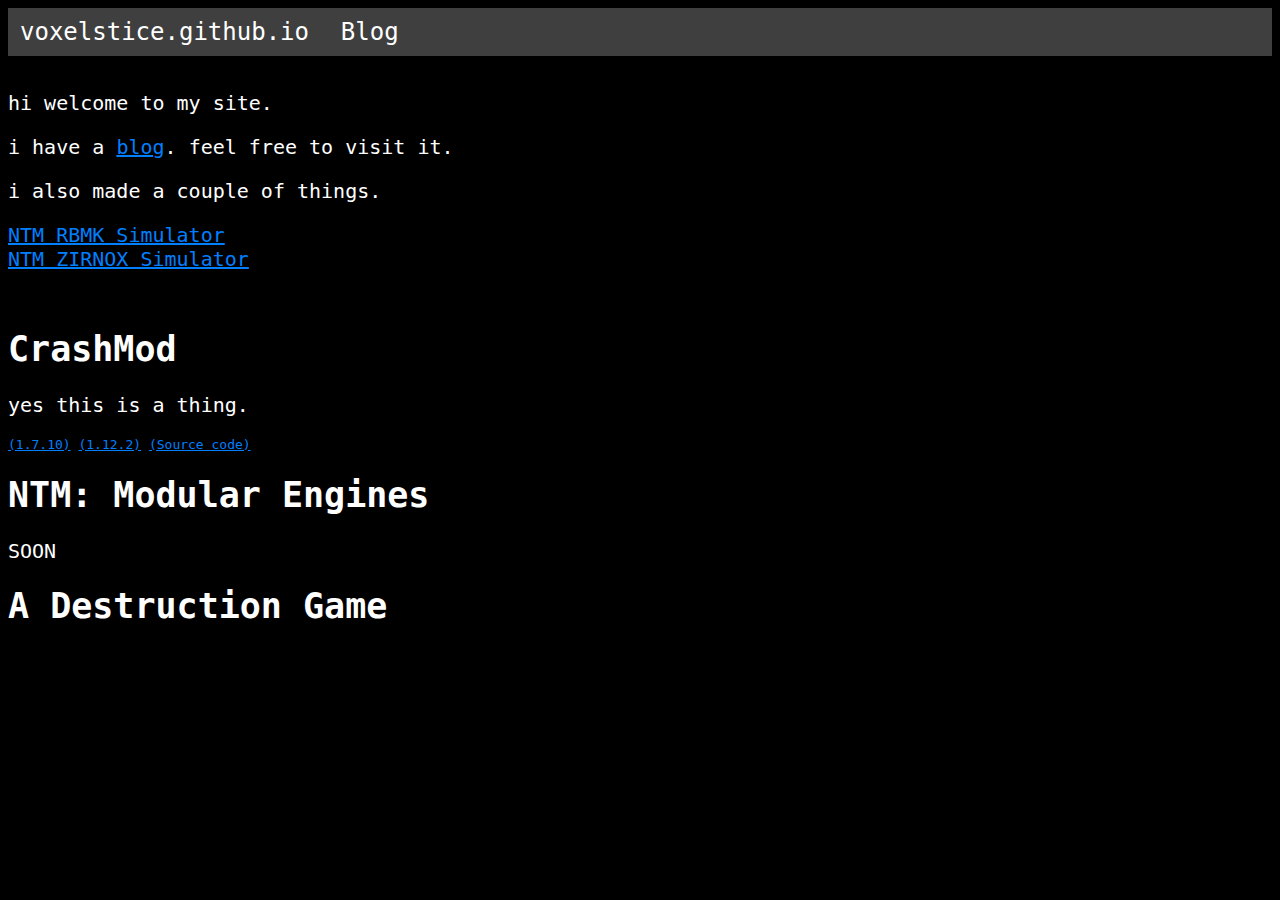
<file: index.html>
<!DOCTYPE html>
<html>

<head>
    <link rel="stylesheet" href="styles.css">
    <link rel="icon" type="image/x-icon" href="assets/niko_pancakes.png">
    <title>Voxelstice's Site</title>
</head>

<body>
    <!-- Topbar -->
    <div class="topbar">
        <button class="topbarBtn" onclick='window.location.href="https://voxelstice.github.io/"'>voxelstice.github.io</button>
        <button class="topbarBtn" onclick='window.location.href="https://voxelstice.github.io/voxelblog/"'>Blog</button>
    </div>

    <br>
    
    <!-- Main -->
    <p>hi welcome to my site.</p>
    <p>i have a <a href="https://voxelstice.github.io/voxelblog/">blog</a>. feel free to visit it.</p>
    <p>i also made a couple of things.</p>
    <p>
        <a href="https://voxelstice.github.io/ntm-rbmk-simulator/">NTM RBMK Simulator</a>
        <br>
        <a href="https://voxelstice.github.io/ntm-zirnox-simulator/">NTM ZIRNOX Simulator</a>
    </p>
    <br>
    
    <h1>CrashMod</h1>
    <p>yes this is a thing.</p>
    <a href="https://voxelstice.github.io/files/crashmod/crashmod-1.0-1.7.10.jar">(1.7.10)</a> <a href="https://voxelstice.github.io/files/crashmod/crashmod-1.0-1.12.2.jar">(1.12.2)</a> <a title="https://github.com/Voxelstice/CrashMod" href="https://github.com/Voxelstice/CrashMod/tree/1.12.2">(Source code)</a>

    <h1>NTM: Modular Engines</h1>
    <p>SOON</p>

    <h1>A Destruction Game</h1>
    <iframe src="https://itch.io/embed/2288345?bg_color=222222&amp;fg_color=eeeeee&amp;border_color=363636" width="552" height="167" frameborder="0"><a href="https://voxelstice.itch.io/a-destruction-game">A Destruction Game by Voxelstice</a></iframe>
</body>

</html>
</file>
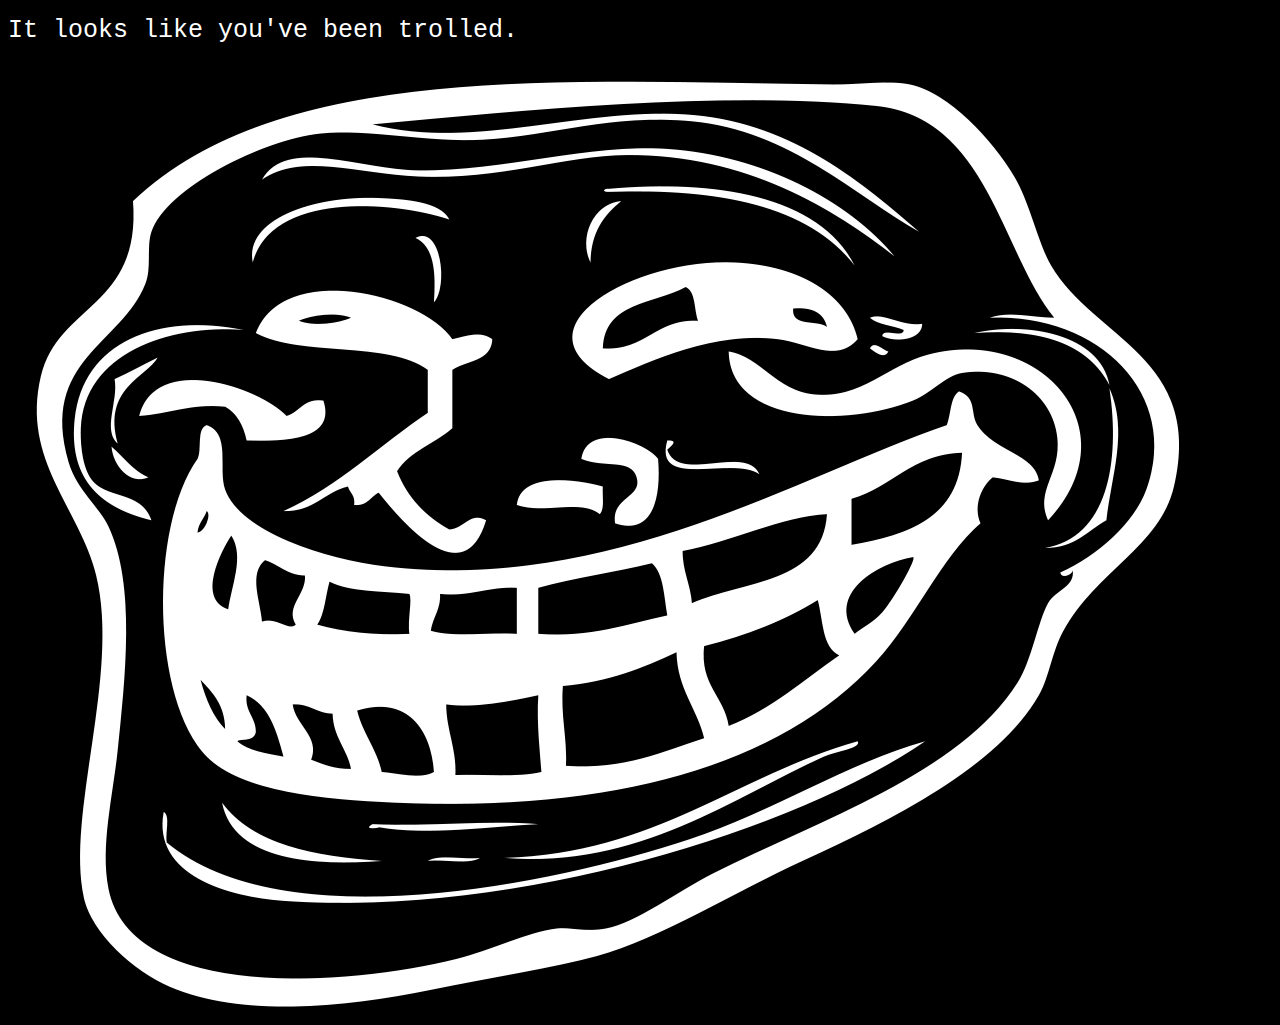
<file: j/index.html>
<!DOCTYPE html>
<html>

<head>
    <link rel="stylesheet" href="styles.css">
    <link rel="icon" type="image/x-icon" href="assets/niko_pancakes.png">
    <title>Hi im niko</title>
</head>

<body>
    <p>It looks like you've been trolled.</p>
    <img style="filter: invert();" src="assets/troll.png">
</body>

<script>
    // lol
    setTimeout(function() {
      window.location.href = "https://www.youtube.com/watch?v=dQw4w9WgXcQ";
    }, 5000);
</script>

</html>
</file>
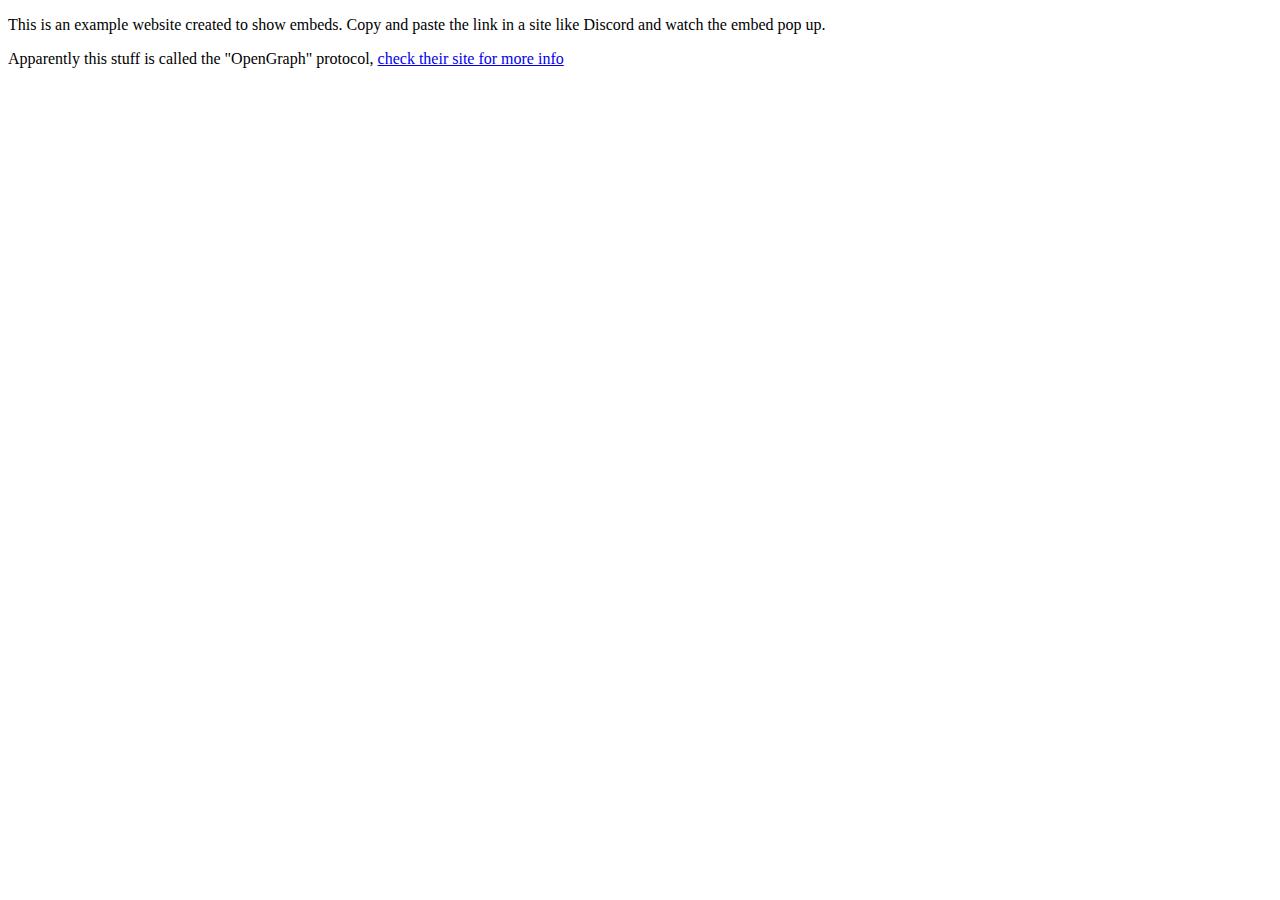
<file: embed.html>
<!DOCTYPE html>
<html>
  <head>
    <meta property="og:title" content="Title for your awesome site, in a embed">
    <meta property="og:site_name" content="Site name, displayed instead of the link. You can still click on this to be redirected to the site itself">
    <meta property="og:description" content="Description for your awesome site, which explains what it does">
    <meta property="og:image" content="https://cdn.discordapp.com/attachments/822365198743896094/1149786788026654802/image.png"/>
    <meta property="og:url" content="https://voxelstice.github.io/embed/">
  </head>

  <body>
    <p>This is an example website created to show embeds. Copy and paste the link in a site like Discord and watch the embed pop up.</p>
    <p>Apparently this stuff is called the "OpenGraph" protocol, <a href="https://ogp.me/">check their site for more info</a></p>
  </body>
</html>
</file>
<file: styles.css>
* {
    font-family: monospace;
}
body {
    background-color: black;
}

p {
    color: white;
    font-size: 20px;
}
h1 {
    color: white;
    font-size: 35px;
}

/* Topbar */
.topbar {
    padding: 0px;
    margin: 0px;
    height: 48px;
    background-color: rgb(63, 63, 63);
}
.topbarBtn {
    font-size: 24px;

    padding-top: 0px;
    padding-bottom: 0px;
    padding-left: 12px;
    padding-right: 12px;

    margin: 0px;

    height: 48px;
    background-color: rgb(63, 63, 63);
    border: 0px;
    color: rgb(255, 255, 255);
}
.topbarBtn:hover {
    background-color: rgb(127, 127, 127);
}

/* Extra */
a:link, a:visited {
    color: rgb(0, 127, 255);
}
a:hover {
    color: rgb(0, 192, 255);
}
</file>
<file: j/styles.css>
* {
    font-family: monospace;
}

body {
    background-color: black;
}

/* Main */

/* Text */
p {
    color: white;
    font-size: 25px;

    padding: 0px;
    margin-top: 16px;
    margin-bottom: 16px;
}

h1 {
    color: rgb(255, 255, 255);
    font-size: 45px;

    padding: 0px;
    margin-left: 4px;
    margin-top: 2px;
    margin-bottom: 2px;
}
h2 {
    /*color: rgb(255, 115, 0);*/
    color: rgb(255, 255, 255);
    font-size: 35px;

    padding: 0px;
    margin-left: 4px;
    margin-top: 2px;
    margin-bottom: 2px;
}
h3 {
    /*color: rgb(255, 100, 100);*/
    color: rgb(255, 255, 255);
    font-size: 25px;

    padding: 0px;
    margin-left: 4px;
    margin-top: 2px;
    margin-bottom: 2px;
}

/* Topbar */
.topbar {
    padding: 0px;
    margin: 0px;
    height: 48px;
    background-color: rgb(63, 63, 63);
}
.topbarBtn {
    font-size: 24px;

    padding-top: 0px;
    padding-bottom: 0px;
    padding-left: 12px;
    padding-right: 12px;

    margin: 0px;

    height: 48px;
    background-color: rgb(63, 63, 63);
    border: 0px;
    color: rgb(255, 255, 255);
}
.topbarBtn:hover {
    background-color: rgb(127, 127, 127);
}

/* Stuff for Markdown */
blockquote { /* Quote block */
    background-color: rgba(63, 63, 63, 0.5);
    border-color: rgba(127, 127, 127, 0.5);
    border-width: 4px;
    border-style: solid;
}
blockquote p {
    margin-left: 16px;
}

pre { /* Code block */
    padding: 16px 16px 16px 16px;
    background-color: rgba(63, 63, 63, 0.5);
    border-radius: 4px;
}

li { /* List */
    color: rgb(255, 255, 255);
    font-size: 15px;
}

/* Extra */
a:link, a:visited {
    color: rgb(0, 127, 255);
}
a:hover {
    color: rgb(0, 192, 255);
}
</file>
